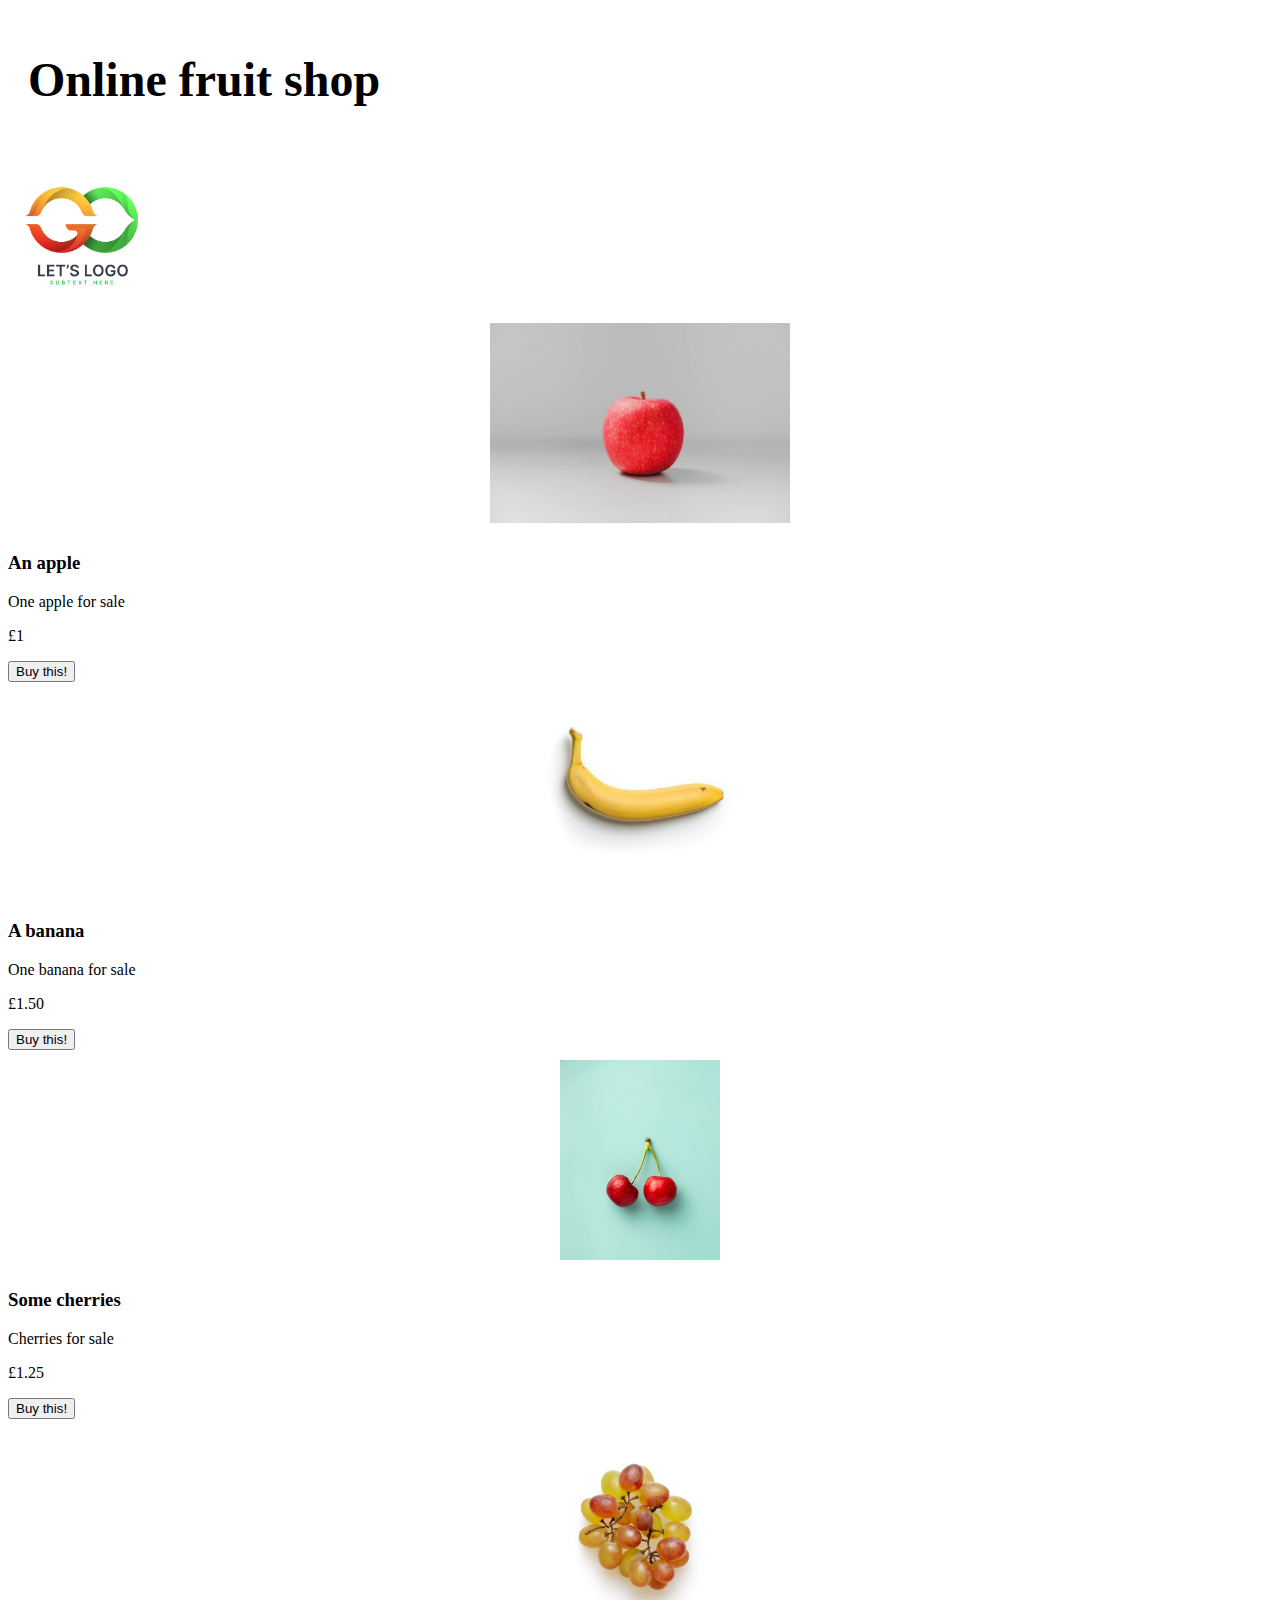
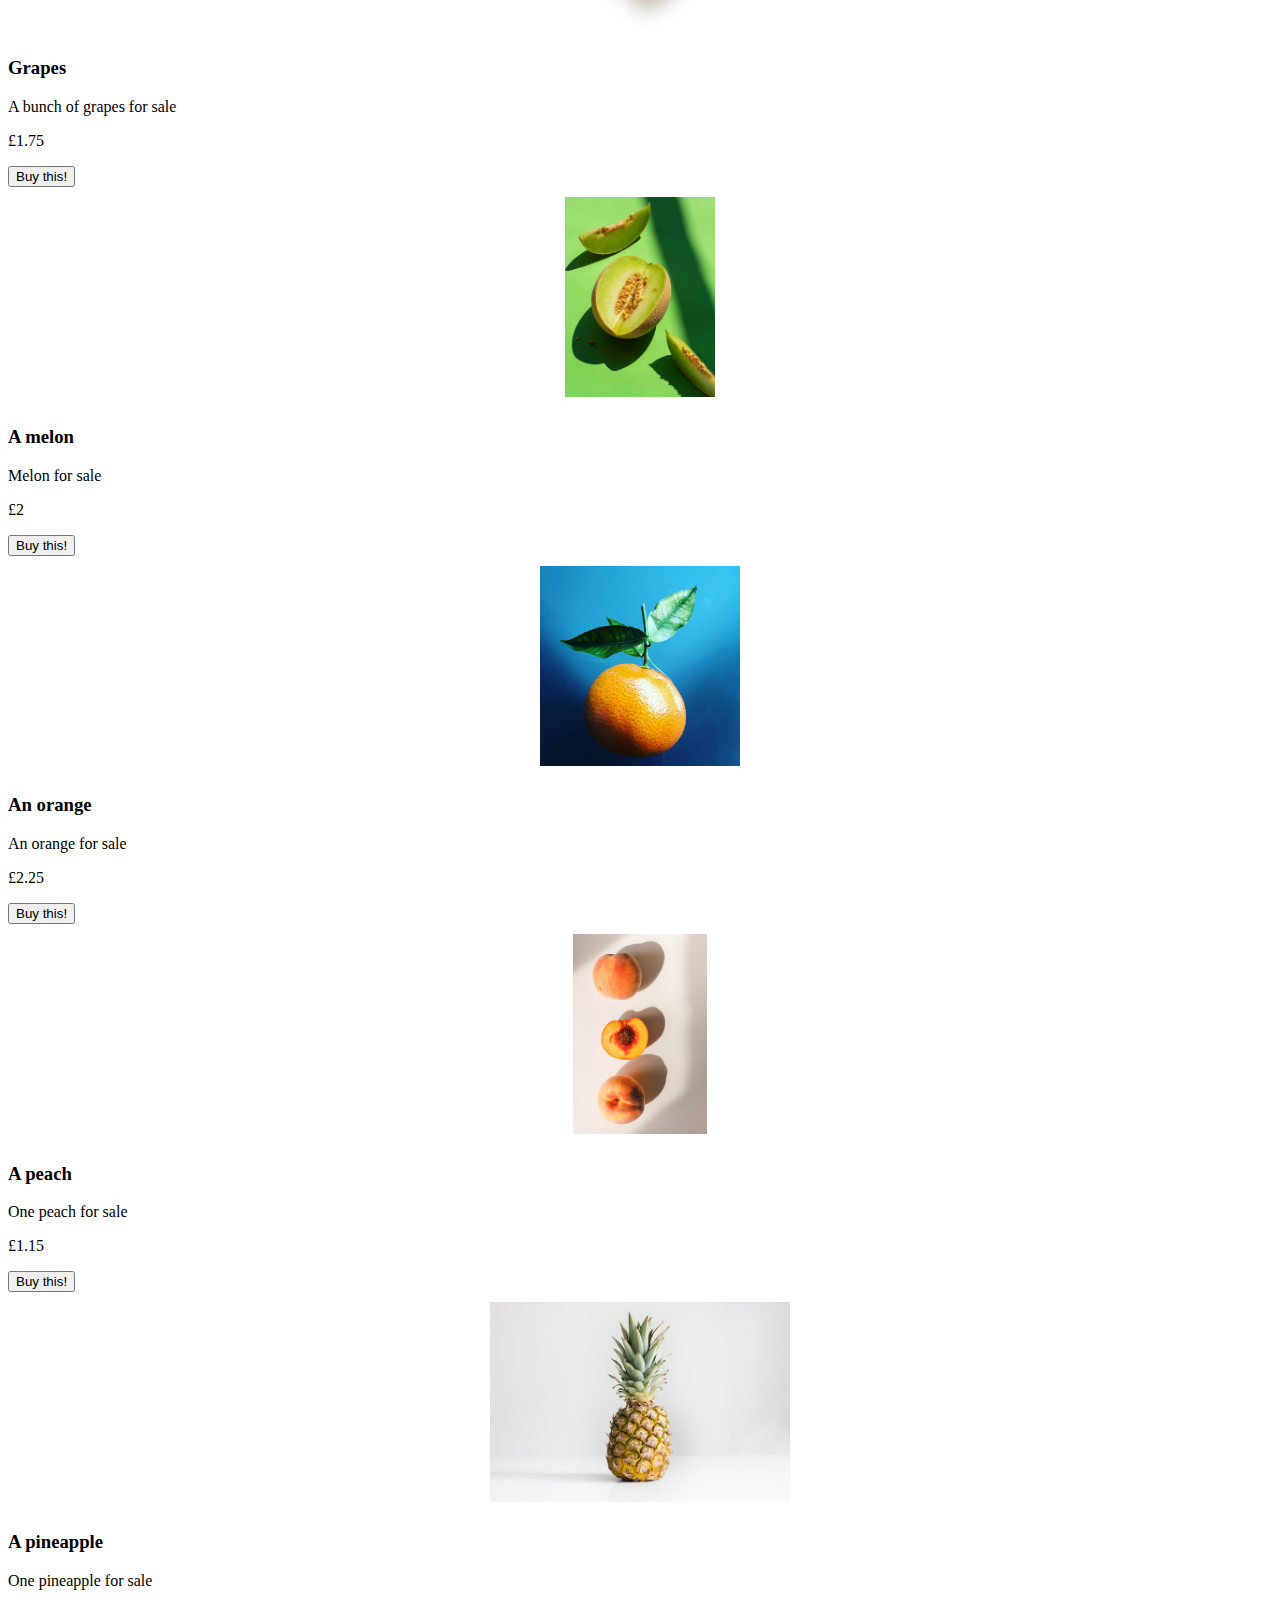
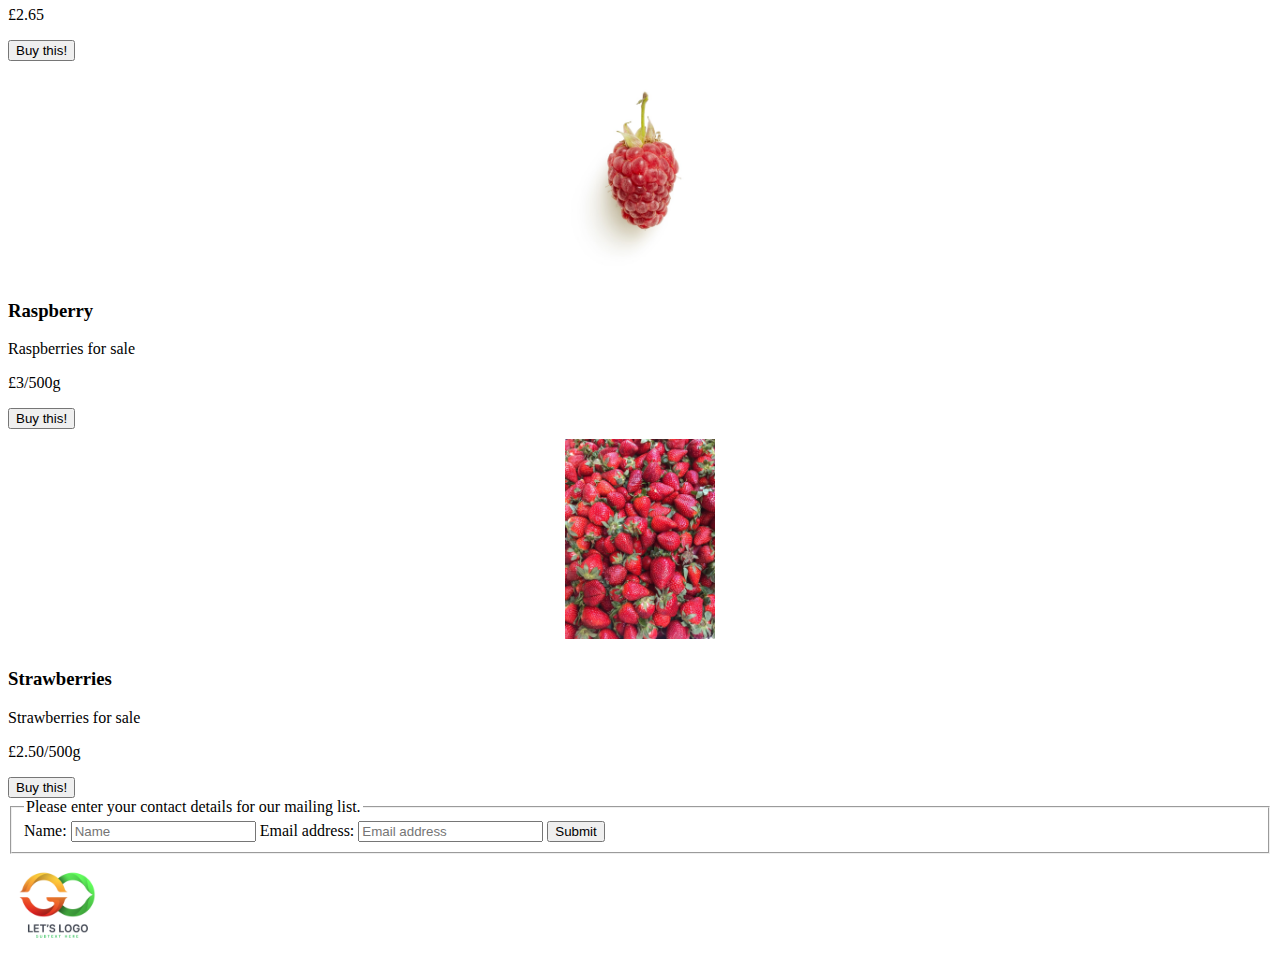
<file: index.html>
<!DOCTYPE html>

<!-- 
    Create an online shopping page. Use Bootstrap.

Items - 
10 items on page
Use grid system
Responsive images
Price and name for each product
Button for "buying" product - not functional

Footer
- Horizontal form
- Obtain customer contact details - not functional
- Include company logo
-->

<!-- Photos taken from unsplash.com -->
<!-- logo image by Freepik -->


<!--  Edit this comment for task L3T07 -->
<html lang="en">
<head>
    <meta charset="UTF-8">
    <!-- Will use bootstrap for basic layout, and subsequent style.css for any tweaks. -->
    <link href="https://cdn.jsdelivr.net/npm/bootstrap@5.3.0-alpha1/dist/css/bootstrap.min.css" rel="stylesheet" integrity="sha384-GLhlTQ8iRABdZLl6O3oVMWSktQOp6b7In1Zl3/Jr59b6EGGoI1aFkw7cmDA6j6gD" crossorigin="anonymous">
    <link rel="stylesheet" href="style.css"/>
    <title>An online shop</title>
</head>

<body>
    <div class="container"> 
        <!-- Head of webpage, put company name, logo -->     
        <div class="row">
            <div class="col-md-8 title order-2 ">
                <h1>Online fruit shop</h1>
            </div>
            <div class="col-md-4 title order-1" >
                <img src="Images/logo.jpg" alt="Company logo, taken from Freepik" height="150px">
            </div>
        </div>

        <!-- Ten images and text items, with button to buy. 5x4 grid of 4 column wide, 2 photo, 2 descriptions per row. -->
        <div class="row ">
            <div class="col-md-3 photo">
                <img src="Images/apple.jpg" alt="A picture of an apple" class="img-thumbnail">
            </div>
            <div class="col-md-3 text-center">
                <h3>An apple</h3>
                <p>One apple for sale</p>
                <p>£1</p>
                <button class="btn btn-dark">Buy this!</button>
            </div>
            <div class="col-md-3 photo">
                <img src="Images/banana.jpg" alt="A picture of an banana" class="img-thumbnail">
            </div>
            <div class="col-md-3 text-center">
                <h3>A banana</h3>
                <p>One banana for sale</p>
                <p>£1.50</p>
                <button class="btn btn-dark">Buy this!</button>
            </div>
        </div>

        <div class="row">
            <div class="col-md-3 photo">
                <img src="Images/cherry.jpg" alt="A picture of cherries" class="img-thumbnail">
            </div>
            <div class="col-md-3 text-center">
                <h3>Some cherries</h3>
                <p>Cherries for sale</p>
                <p>£1.25</p>
                <button class="btn btn-dark">Buy this!</button>
            </div>
            <div class="col-md-3 photo">
                <img src="Images/grapes.jpg" alt="A picture of grapes" class="img-thumbnail">
            </div>
            <div class="col-md-3 text-center">
                <h3>Grapes</h3>
                <p>A bunch of grapes for sale</p>
                <p>£1.75</p>
                <button class="btn btn-dark">Buy this!</button>
            </div>
        </div>

        <div class="row">
            <div class="col-md-3 photo">
                <img src="Images/melon.jpg" alt="A picture of a melon" class="img-thumbnail">
            </div>
            <div class="col-md-3 text-center">
                <h3>A melon</h3>
                <p>Melon for sale</p>
                <p>£2</p>
                <button class="btn btn-dark">Buy this!</button>
            </div>
            <div class="col-md-3 photo">
                <img src="Images/orange.jpg" alt="A picture of an orange" class="img-thumbnail">
            </div>
            <div class="col-md-3 text-center">
                <h3>An orange</h3>
                <p>An orange for sale</p>
                <p>£2.25</p>
                <button class="btn btn-dark">Buy this!</button>
            </div>
        </div>

        <div class="row">
            <div class="col-md-3 photo">
                <img src="Images/peach.jpg" alt="A picture of a peach" class="img-thumbnail">
            </div>
            <div class="col-md-3 text-center">
                <h3>A peach</h3>
                <p>One peach for sale</p>
                <p>£1.15</p>
                <button class="btn btn-dark">Buy this!</button>
            </div>
            <div class="col-md-3 photo">
                <img src="Images/pineapple.jpg" alt="A picture of a pineapple" class="img-thumbnail">
            </div>
            <div class="col-md-3 text-center">
                <h3>A pineapple</h3>
                <p>One pineapple for sale</p>
                <p>£2.65</p>
                <button class="btn btn-dark">Buy this!</button>
            </div>
        </div>

        <div class="row">
            <div class="col-md-3 photo">
                <img src="Images/raspberry.jpg" alt="A picture of a raspberry" class="img-thumbnail">
            </div>
            <div class="col-md-3 text-center">
                <h3>Raspberry</h3>
                <p>Raspberries for sale</p>
                <p>£3/500g</p>
                <button class="btn btn-dark">Buy this!</button>
            </div>
            <div class="col-md-3 photo">
                <img src="Images/strawberry.jpg" alt="A picture of strawberries" class="img-thumbnail">
            </div>
            <div class="col-md-3 text-center">
                <h3>Strawberries</h3>
                <p>Strawberries for sale</p>
                <p>£2.50/500g</p>
                <button class="btn btn-dark">Buy this!</button>
            </div>
        </div>


        <footer class="footer p-3">
            <!-- Horizontal form to get contact details and the company logo. -->
            <div class="row container border form-group">
                <div class="col-md-10 gx-10">
                    <form id="mailing-list">
                        <fieldset>
                            <legend>Please enter your contact details for our mailing list.</legend> 
                            <label for="name" class="col-md-1 col-form-label">Name:</label>
                            <input type="text" id="name" placeholder= "Name" required class="col-md-3">
                            <label for="email" class="col-md-2 col-form-label">Email address:</label>
                            <input type="email" id="email" placeholder="Email address" required class="col-md-3">
                            <input type="submit" value="Submit" onclick="alert('Thank you for your information.')">
                        </fieldset>    
                    </form>
                </div>
                <div class="col-md-2">
                    <img src="Images/logo.jpg" alt="Company logo, taken from Freepik" height="100px">
                </div>
            </div>
        </footer>
    </div>
    
</body>
</html>
</file>
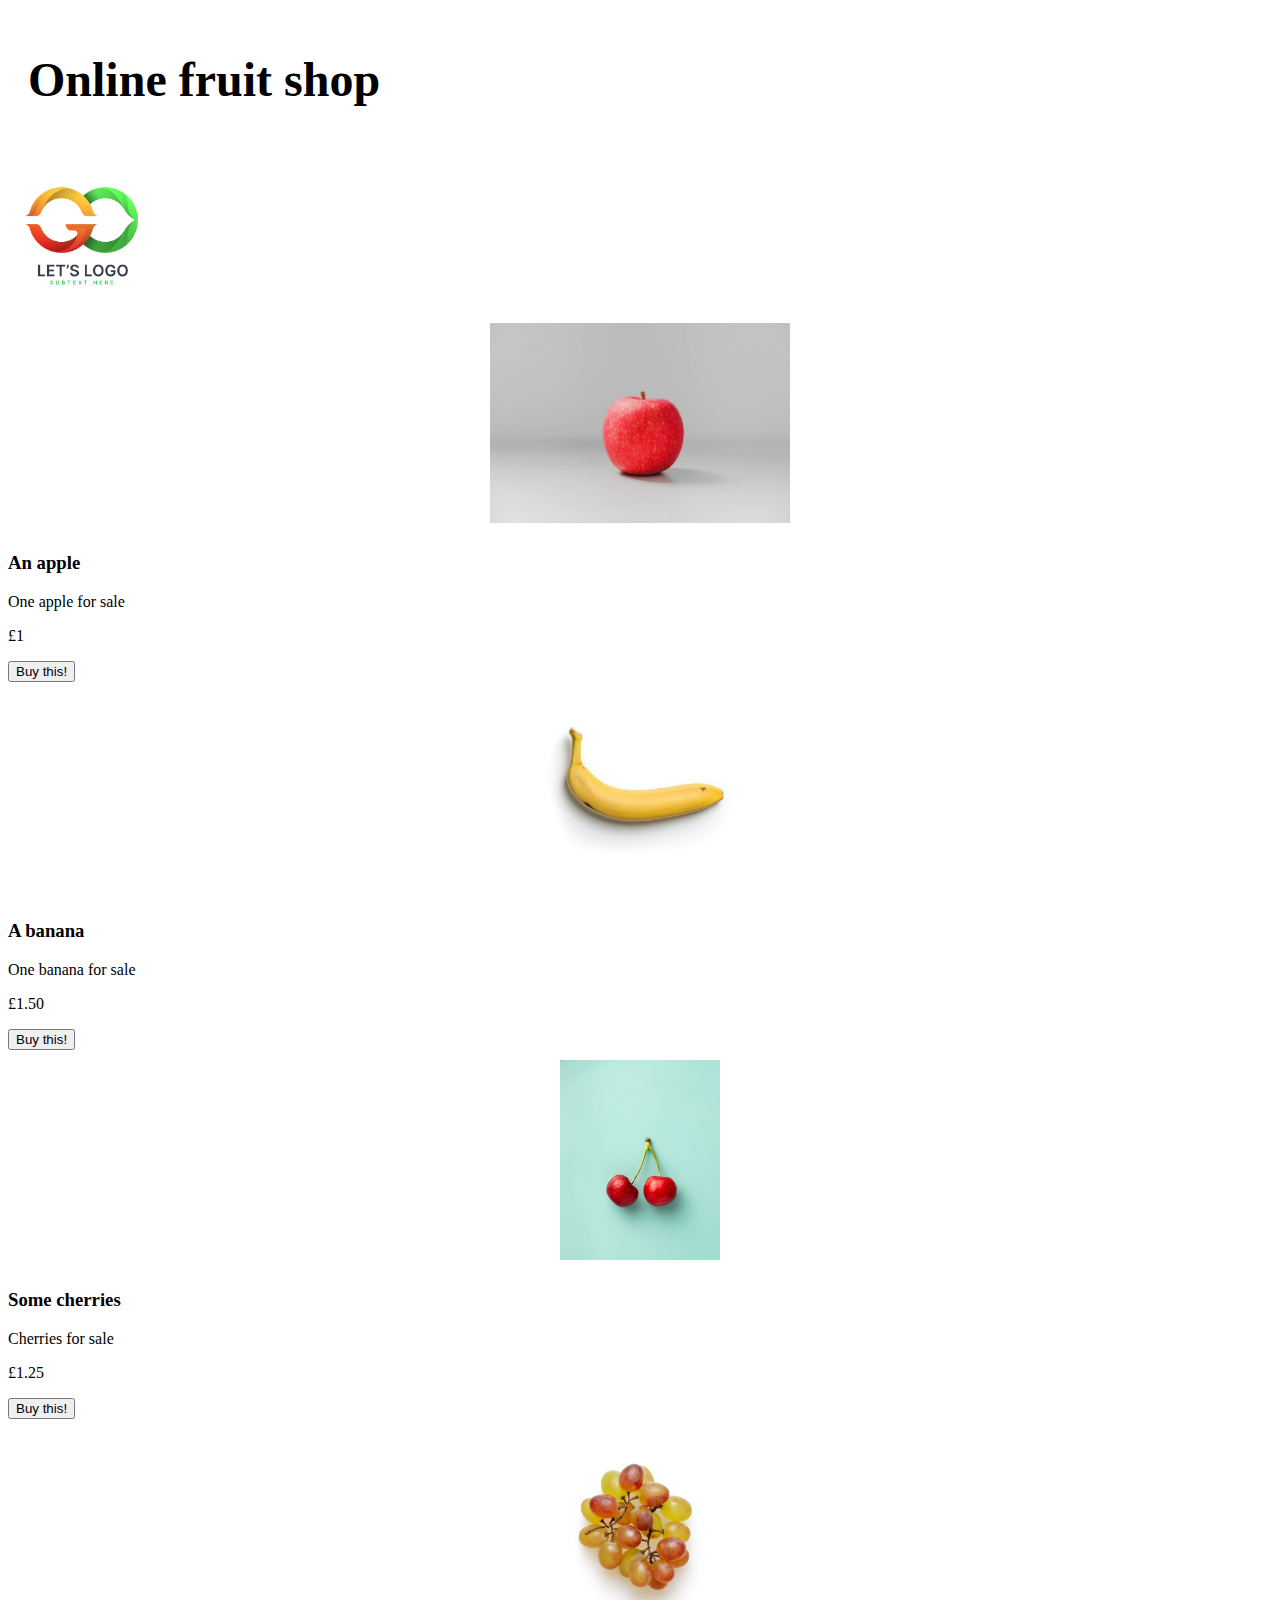
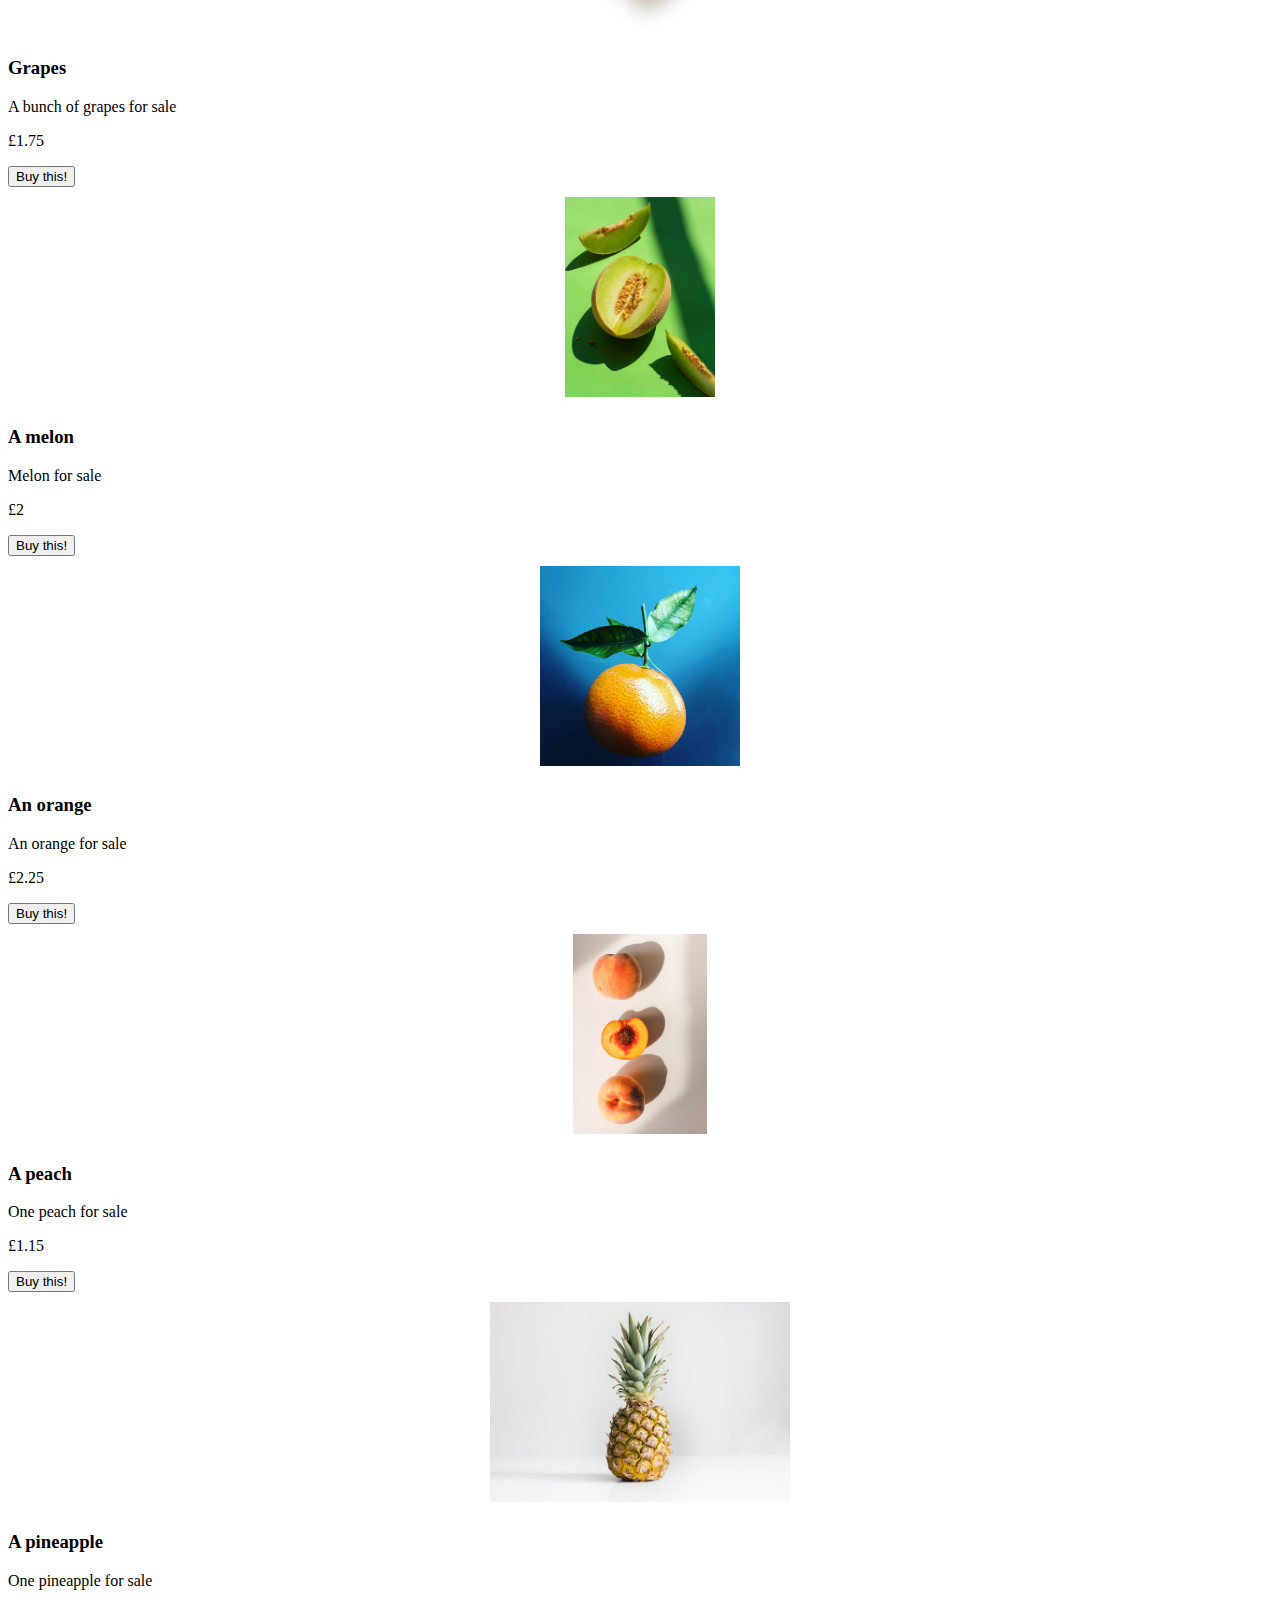
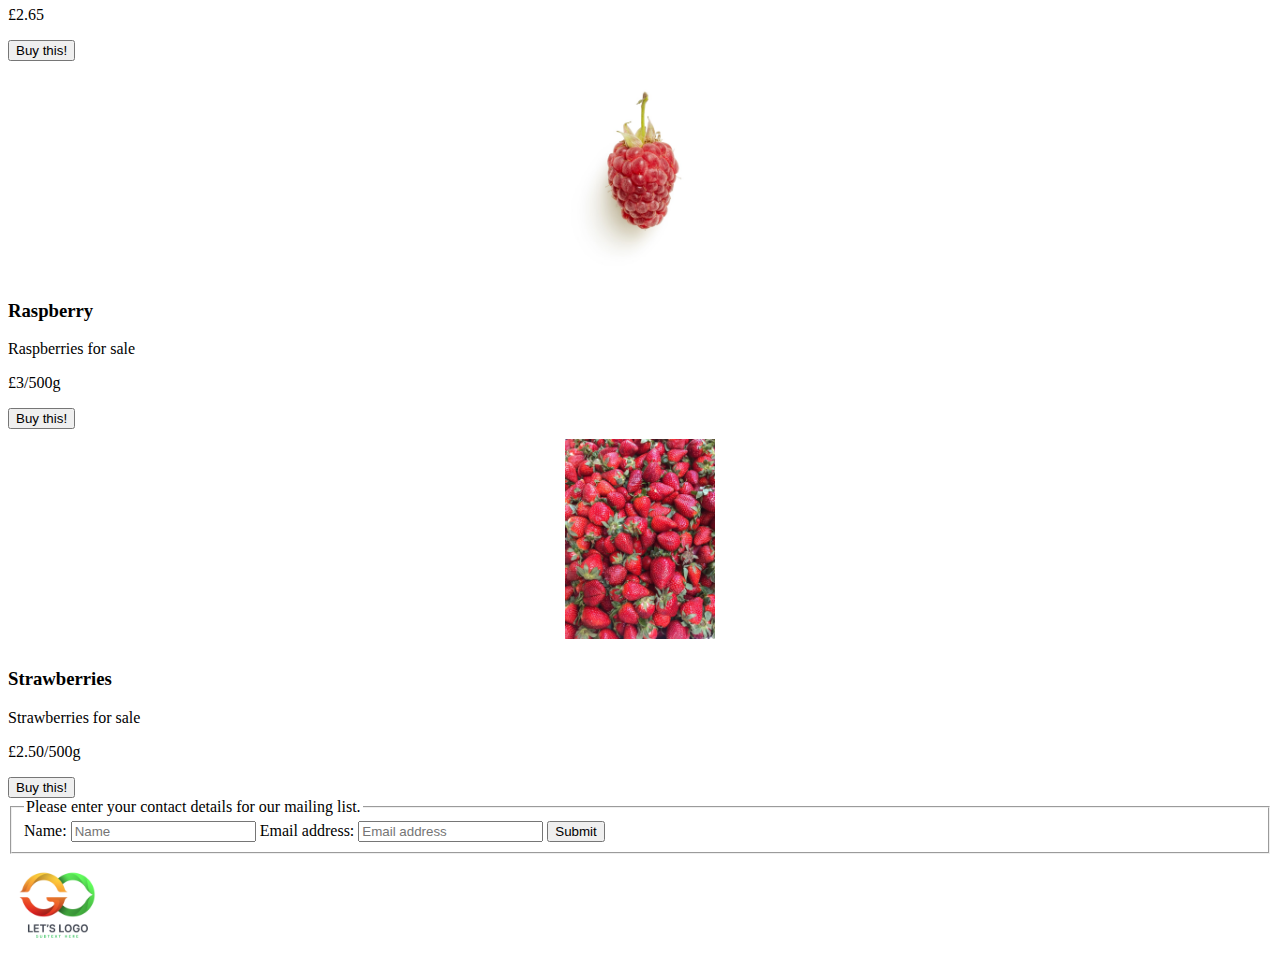
<file: index.html.html>
<!DOCTYPE html>

<!-- 
    Create an online shopping page. Use Bootstrap.

Items - 
10 items on page
Use grid system
Responsive images
Price and name for each product
Button for "buying" product - not functional

Footer
- Horizontal form
- Obtain customer contact details - not functional
- Include company logo
-->

<!-- Photos taken from unsplash.com -->
<!-- logo image by Freepik -->

<html lang="en">
<head>
    <meta charset="UTF-8">
    <!-- Will use bootstrap for basic layout, and subsequent style.css for any tweaks. -->
    <link href="https://cdn.jsdelivr.net/npm/bootstrap@5.3.0-alpha1/dist/css/bootstrap.min.css" rel="stylesheet" integrity="sha384-GLhlTQ8iRABdZLl6O3oVMWSktQOp6b7In1Zl3/Jr59b6EGGoI1aFkw7cmDA6j6gD" crossorigin="anonymous">
    <link rel="stylesheet" href="style.css"/>
    <title>An online shop</title>
</head>

<body>
    <div class="container"> 
        <!-- Head of webpage, put company name, logo -->     
        <div class="row">
            <div class="col-md-8 title order-2 ">
                <h1>Online fruit shop</h1>
            </div>
            <div class="col-md-4 title order-1" >
                <img src="Images/logo.jpg" alt="Company logo, taken from Freepik" height="150px">
            </div>
        </div>

        <!-- Ten images and text items, with button to buy. 5x4 grid of 4 column wide, 2 photo, 2 descriptions per row. -->
        <div class="row ">
            <div class="col-md-3 photo">
                <img src="Images/apple.jpg" alt="A picture of an apple" class="img-thumbnail">
            </div>
            <div class="col-md-3 text-center">
                <h3>An apple</h3>
                <p>One apple for sale</p>
                <p>£1</p>
                <button class="btn btn-dark">Buy this!</button>
            </div>
            <div class="col-md-3 photo">
                <img src="Images/banana.jpg" alt="A picture of an banana" class="img-thumbnail">
            </div>
            <div class="col-md-3 text-center">
                <h3>A banana</h3>
                <p>One banana for sale</p>
                <p>£1.50</p>
                <button class="btn btn-dark">Buy this!</button>
            </div>
        </div>

        <div class="row">
            <div class="col-md-3 photo">
                <img src="Images/cherry.jpg" alt="A picture of cherries" class="img-thumbnail">
            </div>
            <div class="col-md-3 text-center">
                <h3>Some cherries</h3>
                <p>Cherries for sale</p>
                <p>£1.25</p>
                <button class="btn btn-dark">Buy this!</button>
            </div>
            <div class="col-md-3 photo">
                <img src="Images/grapes.jpg" alt="A picture of grapes" class="img-thumbnail">
            </div>
            <div class="col-md-3 text-center">
                <h3>Grapes</h3>
                <p>A bunch of grapes for sale</p>
                <p>£1.75</p>
                <button class="btn btn-dark">Buy this!</button>
            </div>
        </div>

        <div class="row">
            <div class="col-md-3 photo">
                <img src="Images/melon.jpg" alt="A picture of a melon" class="img-thumbnail">
            </div>
            <div class="col-md-3 text-center">
                <h3>A melon</h3>
                <p>Melon for sale</p>
                <p>£2</p>
                <button class="btn btn-dark">Buy this!</button>
            </div>
            <div class="col-md-3 photo">
                <img src="Images/orange.jpg" alt="A picture of an orange" class="img-thumbnail">
            </div>
            <div class="col-md-3 text-center">
                <h3>An orange</h3>
                <p>An orange for sale</p>
                <p>£2.25</p>
                <button class="btn btn-dark">Buy this!</button>
            </div>
        </div>

        <div class="row">
            <div class="col-md-3 photo">
                <img src="Images/peach.jpg" alt="A picture of a peach" class="img-thumbnail">
            </div>
            <div class="col-md-3 text-center">
                <h3>A peach</h3>
                <p>One peach for sale</p>
                <p>£1.15</p>
                <button class="btn btn-dark">Buy this!</button>
            </div>
            <div class="col-md-3 photo">
                <img src="Images/pineapple.jpg" alt="A picture of a pineapple" class="img-thumbnail">
            </div>
            <div class="col-md-3 text-center">
                <h3>A pineapple</h3>
                <p>One pineapple for sale</p>
                <p>£2.65</p>
                <button class="btn btn-dark">Buy this!</button>
            </div>
        </div>

        <div class="row">
            <div class="col-md-3 photo">
                <img src="Images/raspberry.jpg" alt="A picture of a raspberry" class="img-thumbnail">
            </div>
            <div class="col-md-3 text-center">
                <h3>Raspberry</h3>
                <p>Raspberries for sale</p>
                <p>£3/500g</p>
                <button class="btn btn-dark">Buy this!</button>
            </div>
            <div class="col-md-3 photo">
                <img src="Images/strawberry.jpg" alt="A picture of strawberries" class="img-thumbnail">
            </div>
            <div class="col-md-3 text-center">
                <h3>Strawberries</h3>
                <p>Strawberries for sale</p>
                <p>£2.50/500g</p>
                <button class="btn btn-dark">Buy this!</button>
            </div>
        </div>


        <footer class="footer p-3">
            <!-- Horizontal form to get contact details and the company logo. -->
            <div class="row container border form-group">
                <div class="col-md-10 gx-10">
                    <form id="mailing-list">
                        <fieldset>
                            <legend>Please enter your contact details for our mailing list.</legend> 
                            <label for="name" class="col-md-1 col-form-label">Name:</label>
                            <input type="text" id="name" placeholder= "Name" required class="col-md-3">
                            <label for="email" class="col-md-2 col-form-label">Email address:</label>
                            <input type="email" id="email" placeholder="Email address" required class="col-md-3">
                            <input type="submit" value="Submit" onclick="alert('Thank you for your information.')">
                        </fieldset>    
                    </form>
                </div>
                <div class="col-md-2">
                    <img src="Images/logo.jpg" alt="Company logo, taken from Freepik" height="100px">
                </div>
            </div>
        </footer>
    </div>
    
</body>
</html>
</file>
<file: style.css>
h1{
    padding: 20px;
    font-size: 3rem;
}

/* CSS to postion photos within page and then enlarge when mouse interacts with them. */
img{
    max-width: 100%;
    max-height: 100%;
}

.photo{
    height: 200px;
    display: flex;
    justify-content: center;
    align-items: center;
    padding: 10px;
    transition: transform .2s;
}

/* Increases size of image when mouse hovers over them. */
.photo:hover{
    transform: scale(2);
}
</file>
